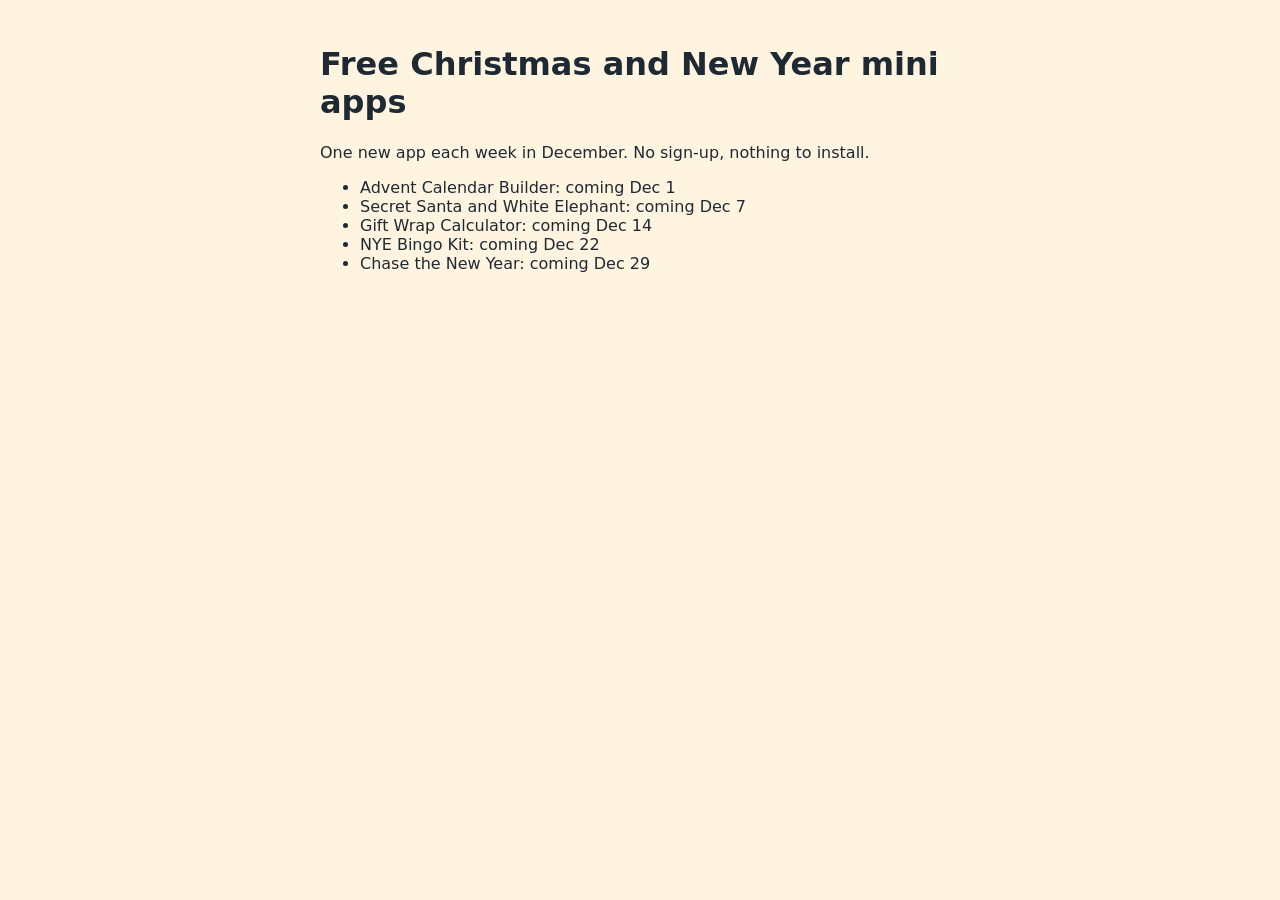
<file: site/index.html>
<!doctype html>
<html lang="en">
<head>
<meta charset="utf-8">
<meta name="viewport" content="width=device-width, initial-scale=1">
<title>Mini apps</title>
<link rel="stylesheet" href="shared/style.css">
</head>
<body>
<main style="max-width: 640px; margin: 0 auto; padding: 24px">
<h1>Free Christmas and New Year mini apps</h1>
<p>One new app each week in December. No sign-up, nothing to install.</p>
<ul>
<li>Advent Calendar Builder: coming Dec 1</li>
<li>Secret Santa and White Elephant: coming Dec 7</li>
<li>Gift Wrap Calculator: coming Dec 14</li>
<li>NYE Bingo Kit: coming Dec 22</li>
<li>Chase the New Year: coming Dec 29</li>
</ul>
</main>
</body>
</html>
</file>
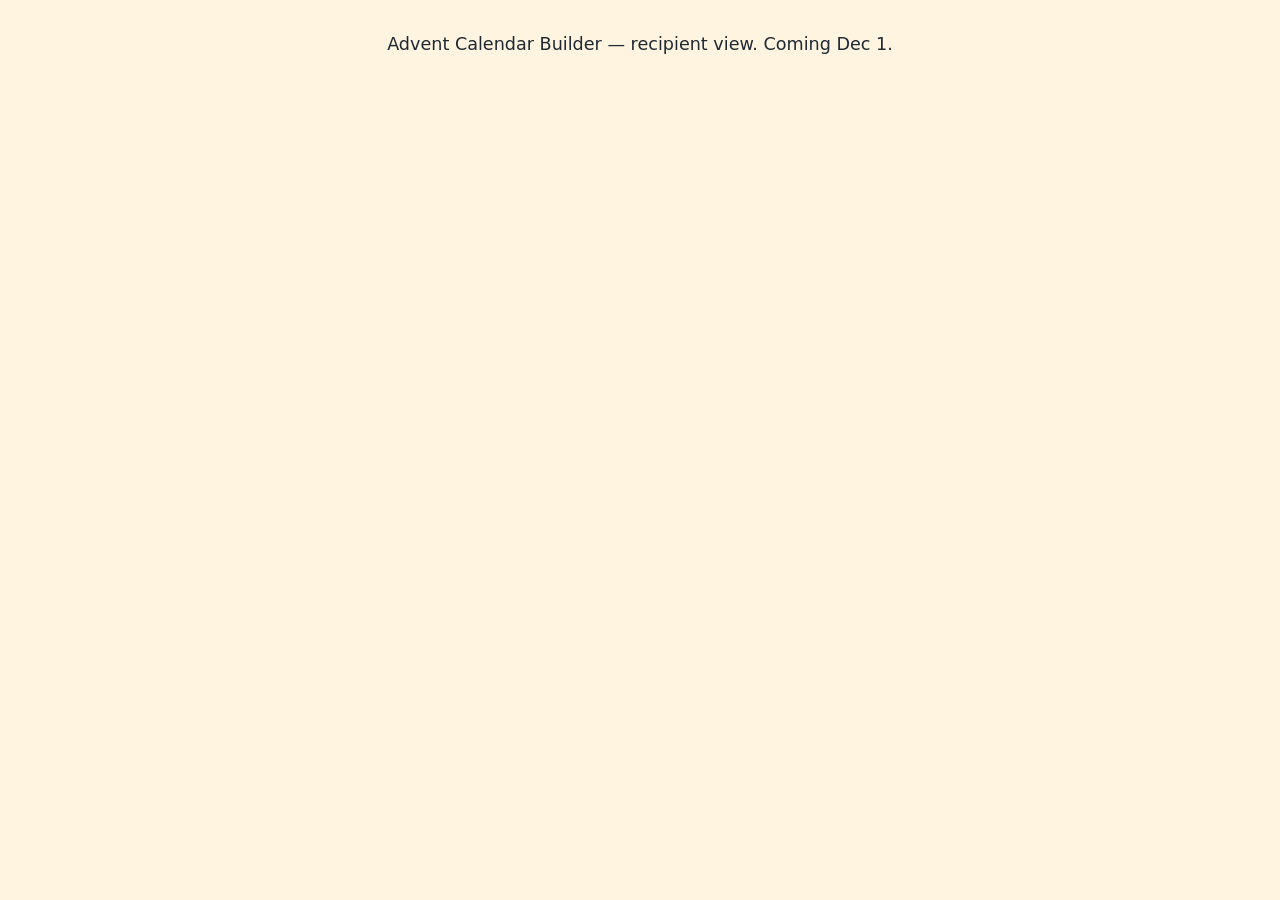
<file: site/advent/index.html>
<!doctype html>
<html lang="en">
<head>
<meta charset="utf-8">
<meta name="viewport" content="width=device-width, initial-scale=1">
<title>Advent Calendar Builder</title>
<link rel="stylesheet" href="../shared/style.css">
<link rel="stylesheet" href="css/style.css">
</head>
<body>
<main class="advent-page">
<p class="placeholder">Advent Calendar Builder — recipient view. Coming Dec 1.</p>
</main>
<script type="module" src="js/index.js"></script>
</body>
</html>
</file>
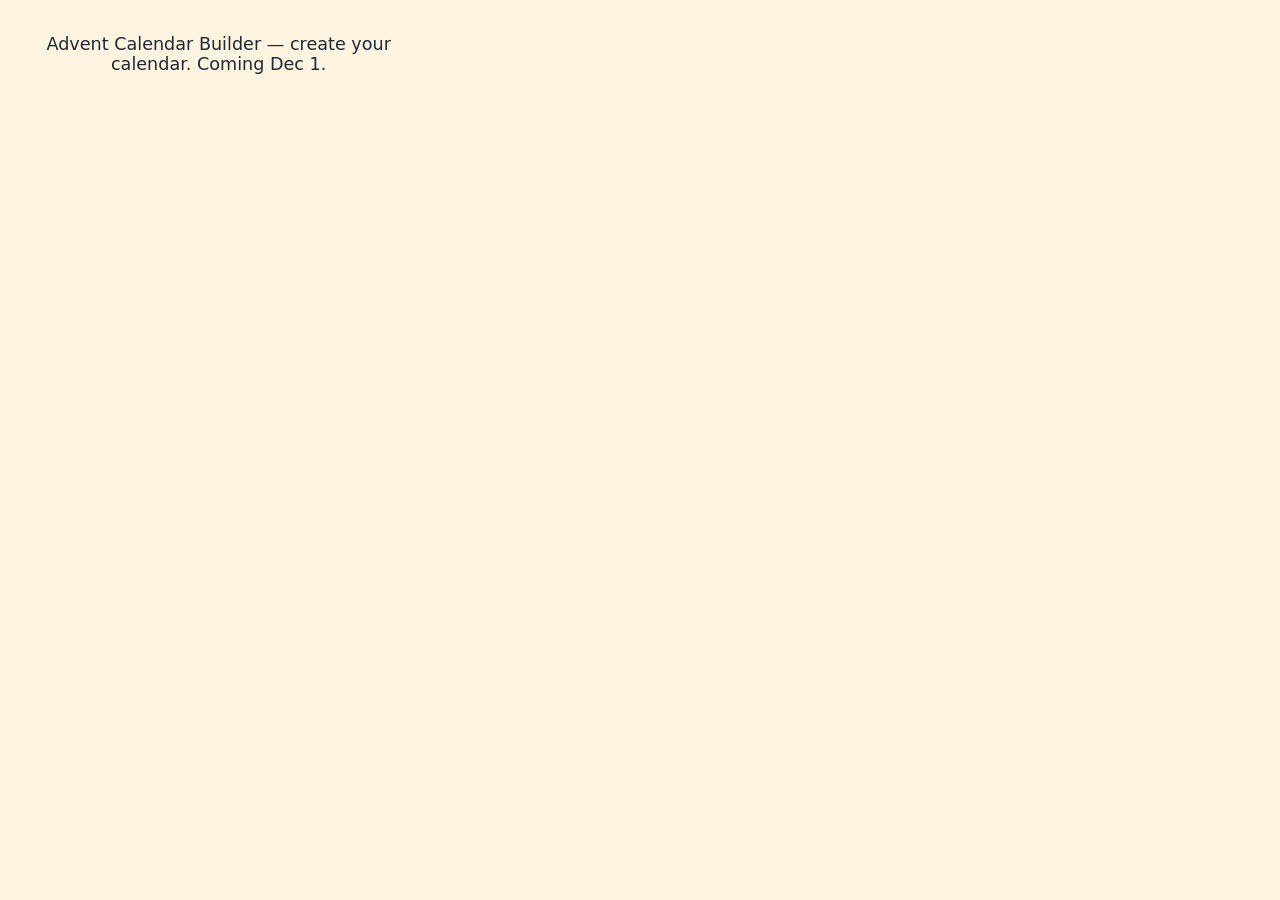
<file: site/advent/edit.html>
<!doctype html>
<html lang="en">
<head>
<meta charset="utf-8">
<meta name="viewport" content="width=device-width, initial-scale=1">
<title>Advent Calendar Builder — create</title>
<link rel="stylesheet" href="../shared/style.css">
<link rel="stylesheet" href="css/style.css">
</head>
<body>
<main class="advent-page advent-builder">
<p class="placeholder">Advent Calendar Builder — create your calendar. Coming Dec 1.</p>
</main>
<script type="module" src="js/edit.js"></script>
</body>
</html>
</file>
<file: site/shared/style.css>
:root {
  --red: #C0392B;
  --green: #2E7D5B;
  --gold: #F2B134;
  --navy: #1F3A5F;
  --cream: #FFF4E0;
  --text: #1F2933;
  font-family: system-ui, sans-serif;
}
body { margin: 0; }

/* Advent themes: set data-theme on <html>. The accent can be overridden with --accent. */
:root, [data-theme="classic"] { --bg:#FFF4E0; --text:#1F2933; --accent:#C0392B; --accent2:#2E7D5B; --gold:#F2B134; --on-accent:#FFFFFF; }
[data-theme="snowy-night"] { --bg:#14213D; --text:#F5F7FA; --accent:#F2B134; --accent2:#DCE6F2; --on-accent:#1F2933; }
[data-theme="candy-cane"] { --bg:#FFF5F5; --text:#3B1F1F; --accent:#C62828; --accent2:#F8BBD0; --on-accent:#FFFFFF; }
[data-theme="evergreen"] { --bg:#14342B; --text:#F3EFE0; --accent:#E0B04C; --accent2:#B23A48; --on-accent:#1F2933; }
[data-theme="gingerbread"] { --bg:#FBEFE0; --text:#3A2416; --accent:#8B4A2B; --accent2:#D98E4A; --on-accent:#FFFFFF; }
[data-theme="aurora"] { --bg:#0F1B2D; --text:#EAF2FF; --accent:#5EEAD4; --accent2:#A78BFA; --on-accent:#1F2933; }
body { background: var(--bg); color: var(--text); }
</file>
<file: site/advent/css/style.css>
/* Advent Calendar Builder: page layout only. Colours and themes live in
   site/shared/style.css. Fluid from 360px to 1440px, mobile first. */

.advent-page {
  box-sizing: border-box;
  width: 100%;
  max-width: 1440px;
  min-width: 360px;
  margin: 0 auto;
  padding: 1rem;
  display: grid;
  grid-template-columns: 1fr;
  gap: 1rem;
}

.placeholder {
  text-align: center;
  font-size: 1.1rem;
}

/* The builder (edit.html) grows into two or three columns on wider screens. */
@media (min-width: 900px) {
  .advent-builder {
    grid-template-columns: 1fr 1fr 1fr;
  }
}
</file>
